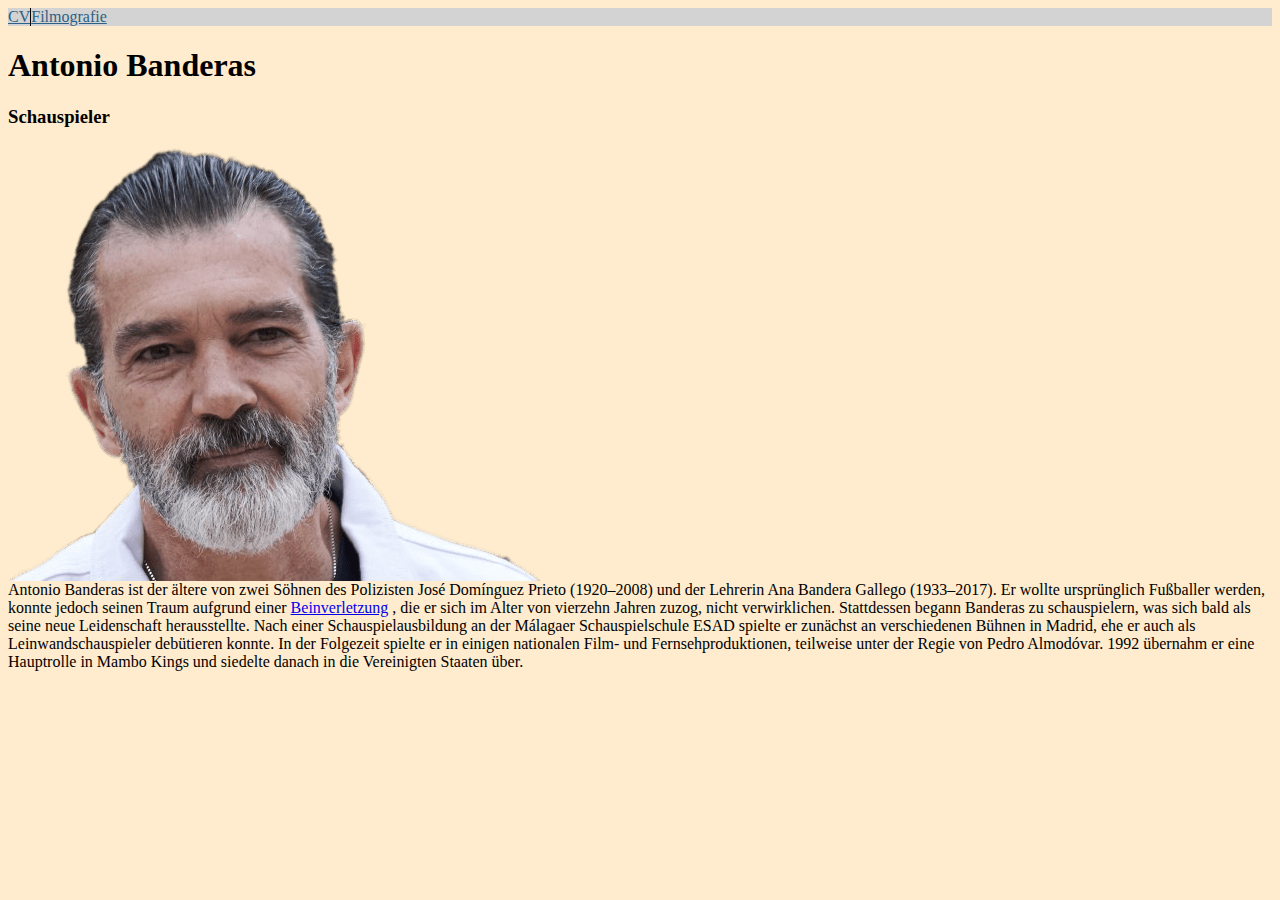
<file: index.html>
<html>
	<head>
		<link rel="stylesheet" href="style.css" />
	</head>
	<body>
		<div class="Navigation">
			<div class="firstLink">
				<a href="index.html">CV</a>
			</div>
			<div class="secondLink">
				<a href="filmografie.html">Filmografie</a>
			</div>
		</div>
		<h1>Antonio Banderas</h1>
		<h3>Schauspieler</h3>
		<img src="resources/AntonioBanderas.png" />
		<div>
			Antonio Banderas ist der ältere von zwei Söhnen des Polizisten José Domínguez Prieto 
			(1920–2008) und der Lehrerin Ana Bandera Gallego (1933–2017). Er wollte ursprünglich Fußballer
			werden, konnte jedoch seinen Traum aufgrund einer
			<a href="http://www.wikipedia.at">Beinverletzung</a>
			, die er sich im Alter von 
			vierzehn Jahren zuzog, nicht verwirklichen. Stattdessen begann Banderas zu schauspielern, was
			sich bald als seine neue Leidenschaft herausstellte. Nach einer Schauspielausbildung an der 
			Málagaer Schauspielschule ESAD spielte er zunächst an verschiedenen Bühnen in Madrid, ehe er
			auch als Leinwandschauspieler debütieren konnte. In der Folgezeit spielte er in einigen 
			nationalen Film- und Fernsehproduktionen, teilweise unter der Regie von Pedro Almodóvar.
			1992 übernahm er eine Hauptrolle in Mambo Kings und siedelte danach in die Vereinigten 
			Staaten über.
		</div>
	</body>
</html>
</file>
<file: style.css>
body {
	background-color: blanchedalmond;
}

.Navigation {
	background-color: lightgrey;
	display: flex;
	flex-direction: row;
}

.Navigation a {
	color: rgb(45, 97, 133);
}

.Navigation .firstLink {
	border-right: 1px solid black;
}
</file>
